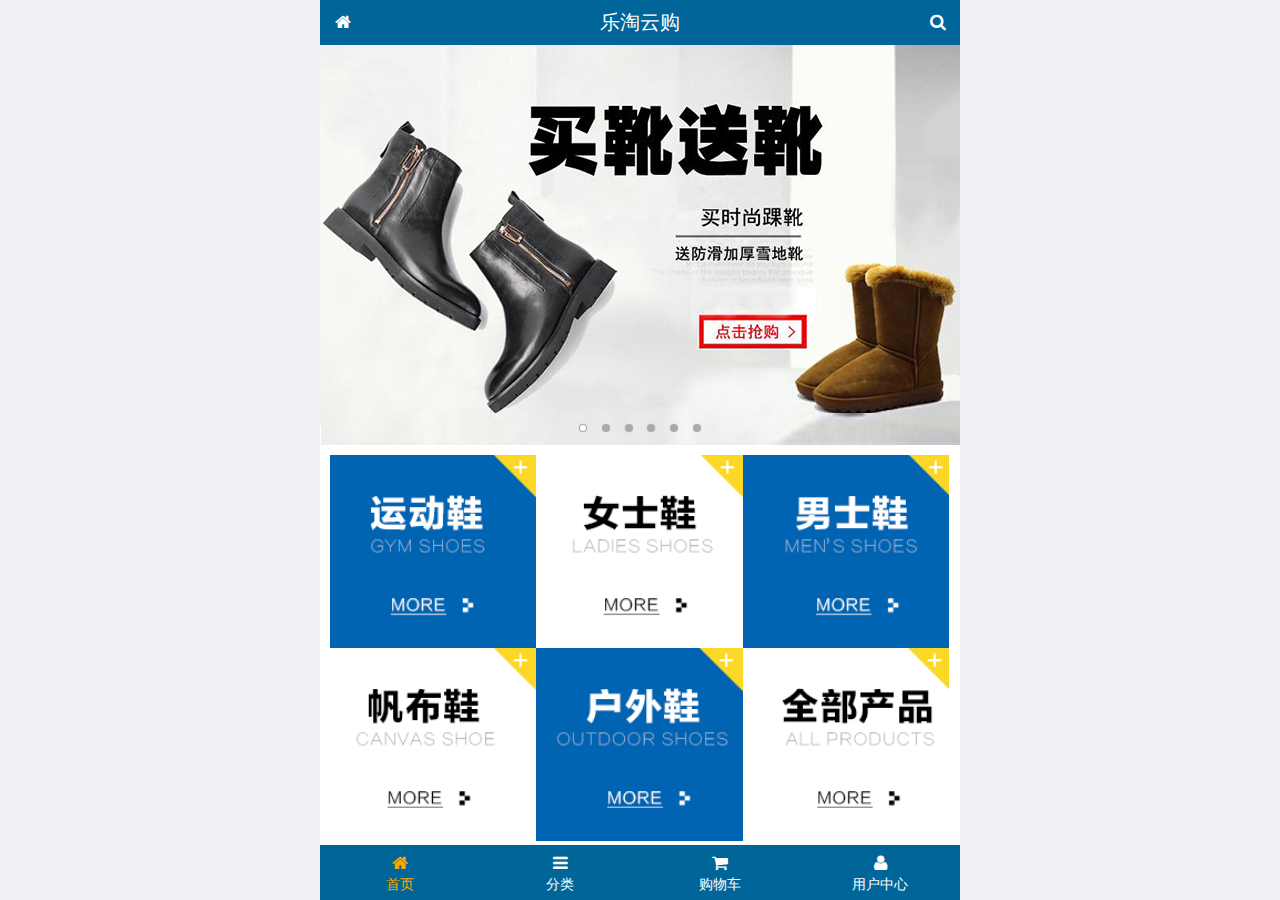
<file: index.html>
<!DOCTYPE html>
<html lang="en">

<head>
    <meta charset="UTF-8">
    <meta name="viewport"
        content="width=device-width, user-scalable=no, initial-scale=1.0, maximum-scale=1.0, minimum-scale=1.0">
    <meta http-equiv="X-UA-Compatible" content="ie=edge">
    <link rel="stylesheet" href="./lib/mui/css/mui.css">
    <link rel="stylesheet" href="./lib/fa/css/font-awesome.min.css">
    <link rel="stylesheet" href="./css/common.css">
    <link rel="stylesheet" href="./css/index.css">
    <title>乐淘云购</title>
    <link rel="icon" href="./images/favicon.ico">
</head>

<body>
    <div class="lt_container">
        <div class="lt_header">
            <a href="index.html" class="icon_left"><i class="fa fa-home"></i></a>
            <h3>乐淘云购</h3>
            <a href="search.html" class="icon_right"><i class="fa fa-search"></i></a>
        </div>

        <div class="lt_main">
            <div class="mui-scroll-wrapper">
                <div class="mui-scroll">
                    <!--这里放置真实显示的DOM内容-->
                    <!-- 轮播图 -->
                    <div class="mui-slider">
                        <div class="mui-slider-group mui-slider-loop">
                            <!--支持循环，需要重复图片节点-->
                            <div class="mui-slider-item mui-slider-item-duplicate"><a href="#"><img
                                        src="./images/banner6.png" /></a></div>
                            <div class="mui-slider-item"><a href="#"><img src="./images/banner1.png" /></a></div>
                            <div class="mui-slider-item"><a href="#"><img src="./images/banner2.png" /></a></div>
                            <div class="mui-slider-item"><a href="#"><img src="./images/banner3.png" /></a></div>
                            <div class="mui-slider-item"><a href="#"><img src="./images/banner4.png" /></a></div>
                            <div class="mui-slider-item"><a href="#"><img src="./images/banner5.png" /></a></div>
                            <div class="mui-slider-item"><a href="#"><img src="./images/banner6.png" /></a></div>
                            <!--支持循环，需要重复图片节点-->
                            <div class="mui-slider-item mui-slider-item-duplicate"><a href="#"><img
                                        src="./images/banner1.png" /></a></div>
                        </div>
                        <!--  小圆点 -->
                        <div class="mui-slider-indicator">
                            <div class="mui-indicator mui-active"></div>
                            <div class="mui-indicator"></div>
                            <div class="mui-indicator"></div>
                            <div class="mui-indicator"></div>
                            <div class="mui-indicator"></div>
                            <div class="mui-indicator"></div>
                        </div>
                    </div>

                    <!-- 导航区域 -->
                    <div class="lt_nav">
                        <ul class="mui-clearfix">
                            <li>
                                <a href="#">
                                    <img src="./images/nav1.png" alt="">
                                </a>
                            </li>
                            <li>
                                <a href="#">
                                    <img src="./images/nav2.png" alt="">
                                </a>
                            </li>
                            <li>
                                <a href="#">
                                    <img src="./images/nav3.png" alt="">
                                </a>
                            </li>
                            <li>
                                <a href="#">
                                    <img src="./images/nav4.png" alt="">
                                </a>
                            </li>
                            <li>
                                <a href="#">
                                    <img src="./images/nav5.png" alt="">
                                </a>
                            </li>
                            <li>
                                <a href="#">
                                    <img src="./images/nav6.png" alt="">
                                </a>
                            </li>
                        </ul>
                    </div>

                    <!-- 产品区域 -->
                    <div class="lt_product">
                        <ul>
                            <li class="lt_product_item">
                               <a href="#">
                                    <img src="./images/product.jpg" alt="">
                                    <p class="info mui-ellipsis-2">adidas阿迪达斯 男式 场下休闲篮球鞋S83700场下休闲篮球鞋S83700 </p>
                                    <p><span class="one">&yen;560</span><span class="two">&yen;580</span></p>
                                    <button class="mui-btn mui-btn-primary">立即购买</button>
                               </a>
                            </li>
                            <li class="lt_product_item">
                               <a href="#">
                                    <img src="./images/product.jpg" alt="">
                                    <p class="info mui-ellipsis-2">adidas阿迪达斯 男式 场下休闲篮球鞋S83700场下休闲篮球鞋S83700 </p>
                                    <p><span class="one">&yen;560</span><span class="two">&yen;580</span></p>
                                    <button class="mui-btn mui-btn-primary">立即购买</button>
                               </a>
                            </li>
                            <li class="lt_product_item">
                               <a href="#">
                                    <img src="./images/product.jpg" alt="">
                                    <p class="info mui-ellipsis-2">adidas阿迪达斯 男式 场下休闲篮球鞋S83700场下休闲篮球鞋S83700 </p>
                                    <p><span class="one">&yen;560</span><span class="two">&yen;580</span></p>
                                    <button class="mui-btn mui-btn-primary">立即购买</button>
                               </a>
                            </li>
                            <li class="lt_product_item">
                               <a href="#">
                                    <img src="./images/product.jpg" alt="">
                                    <p class="info mui-ellipsis-2">adidas阿迪达斯 男式 场下休闲篮球鞋S83700场下休闲篮球鞋S83700 </p>
                                    <p><span class="one">&yen;560</span><span class="two">&yen;580</span></p>
                                    <button class="mui-btn mui-btn-primary">立即购买</button>
                               </a>
                            </li>
                        </ul>
                    </div>
                </div>
            </div>
        </div>

        <div class="lt_footer">
            <ul class="mui-clearfix">
                <li>
                    <a href="index.html" class="current">
                        <i class="fa fa-home"></i>
                        <p>首页</p>
                    </a>
                </li>
                <li>
                    <a href="category.html">
                        <i class="fa fa-bars"></i>
                        <p>分类</p>
                    </a>
                </li>
                <li>
                    <a href="index.html">
                        <i class="fa fa-shopping-cart"></i>
                        <p>购物车</p>
                    </a>
                </li>
                <li>
                    <a href="user.html">
                        <i class="fa fa-user"></i>
                        <p>用户中心</p>
                    </a>
                </li>
            </ul>
        </div>
    </div>
    <script src="./lib/mui/js/mui.js"></script>
    <script src="./lib/zepto/zepto.min.js"></script>
    <script src="./js/index.js"></script>
</body>

</html>
</file>
<file: css/common.css>
html,body {
    width: 100%;
    height: 100%;
}
ul {
    list-style: none;
    margin: 0;
    padding: 0;
}
img {
    display: block;
}
.lt_container {
    width: 100%;
    max-width: 640px;
    min-width: 320px;
    height: 100%;
    background-color: #fff;
    margin: 0 auto;
    position: relative;
    padding-top: 45px;
    padding-bottom: 55px;
    overflow: hidden;
}
.lt_header {
    height: 45px;
    width: 100%;
    background-color: #069;
    position: absolute;
    top: 0;
    left: 0;
    padding: 0 45px;
    /* z-index: 666; */
}
.lt_header h3 {
    line-height: 45px;
    text-align: center;
    margin: 0;
    color: #fff;
    font-weight: 400;
    font-size: 20px;
}
.icon_left,.icon_right {
    display: block;
    width: 45px;
    height: 45px;
    position: absolute;
    top: 0;
    /* background-color: pink; */
    line-height: 45px;
    text-align: center;
    color: #fff;
}
.icon_left {
    left: 0;
}
.icon_right {
    right: 0;
}

.lt_footer {
    width: 100%;
    height: 55px;
    background-color: #069;
    position: absolute;
    bottom: 0;
    left: 0;
}
.lt_footer li {
    float: left;
    width: 25%;

}
.lt_footer li a {
    display: block;
    margin-top: 8px;
    text-align: center;
    width: 100%;
    height: 100%;
    color: #fff;
}
.lt_footer li a.current {
    color: orange;
}
.lt_footer li p {
    color: #fff;
    text-align: center;
    padding: 0;
}

.lt_footer li a.current p {
    color: orange
}

.lt_main {
    width: 100%;
    height: 100%;
    position: relative;
}
</file>
<file: css/index.css>
.lt_nav {
    width: 100%;
    padding: 10px;
}
.lt_nav li {
    float: left;
    width: 33.3%;
}
.lt_nav li a {
    display: block;

}
.lt_nav li img {
    /* margin: 0 auto; */
    width: 100%;
}
.lt_product {
    padding: 10px;
}
.lt_product_item {
    float: left;
    width: 48%;
    border: 1px solid #000;
    padding: 10px;
    text-align: center;
    margin-bottom: 20px;
}
.lt_product_item:nth-child(2n+1){
    margin-right: 4%;
}
.lt_product_item img {
    width: 150px;
    height: 150px;
    margin: 0 auto;
}
.lt_product_item .one {
    color: red;
    margin-right: 5px;
}
.lt_product_item .two {
    text-decoration: line-through;
}
</file>
